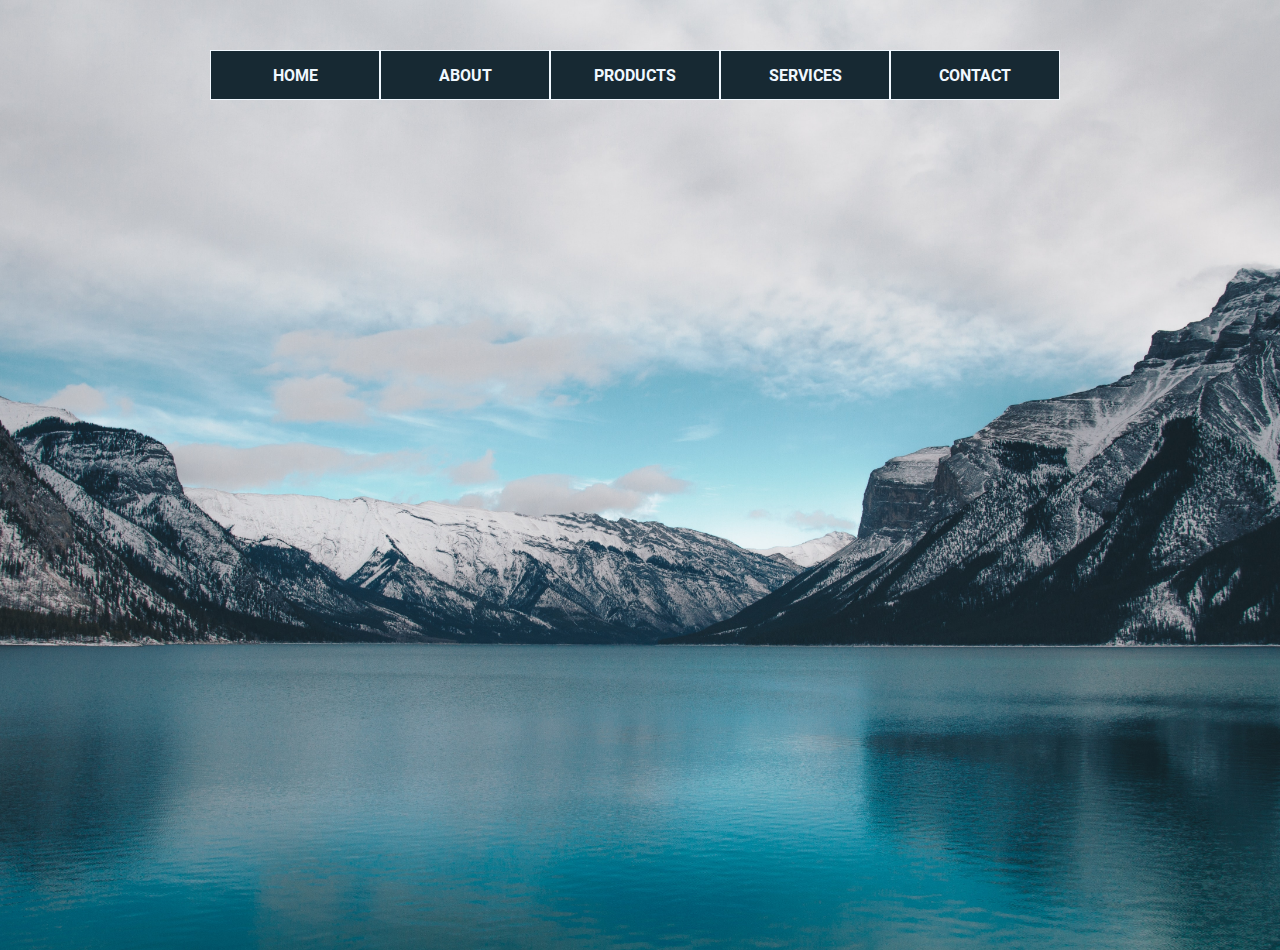
<file: index.html>
<!DOCTYPE html>
<html lang="en">

<head>
    <meta charset="UTF-8">
    <meta http-equiv="X-UA-Compatible" content="IE=edge">
    <meta name="viewport" content="width=, initial-scale=1.0">
    <title>Dropdown Menu</title>
    <link rel="stylesheet" href="./css/reset.css">
    <link rel="stylesheet" href="./fonts/font.css">
    <link rel="stylesheet" href="./css/style.css">
</head>

<body>
    <header>
        <div class="menu">
            <ul>
                <li>HOME</li>
                <li>ABOUT</li>
                <li>PRODUCTS
                    <ul class="sub_menus">
                        <li>Product 1</li>
                        <li>Product 2
                            <ul class="sub_sub_menu">
                                <li>Item 1</li>
                                <li>Item 2</li>
                                <li>Item 3</li>
                            </ul>
                        </li>
                        <li>Product 3</li>
                    </ul>
                </li>
                <li>SERVICES</li>
                <li>CONTACT</li>
            </ul>
        </div>
    </header>
    <main></main>
    <footer></footer>
</body>

</html>
</file>
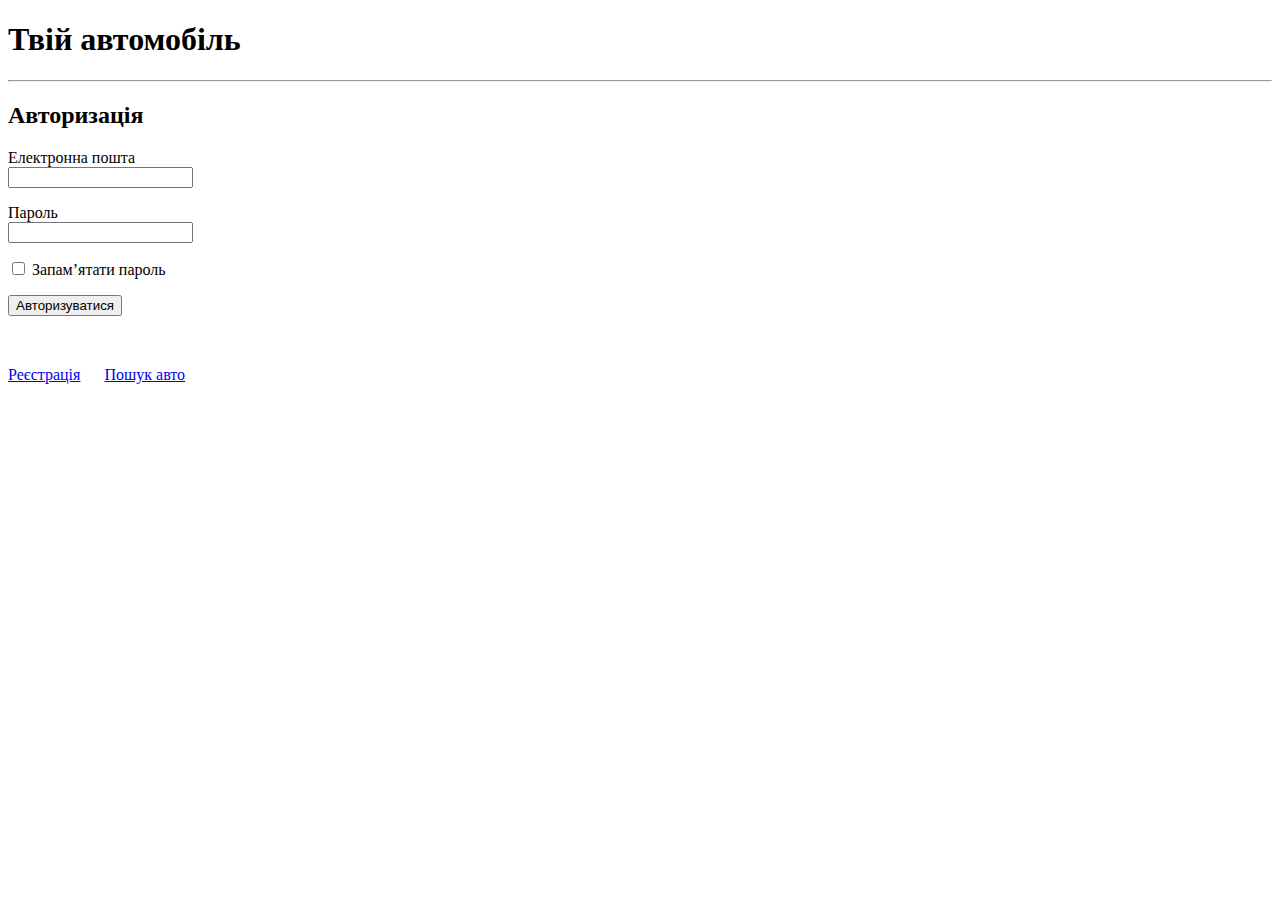
<file: autorization.html>
<!DOCTYPE html>
<html lang="en">

<head>
    <meta charset="UTF-8">
    <meta http-equiv="X-UA-Compatible" content="IE=edge">
    <meta name="viewport" content="width=device-width, initial-scale=1.0">
    <title>Autorization</title>

</head>

<body>
    <main>
        <h1>Твій автомобіль</h1>
        <hr>
        <h2>Авторизація</h2>
        <form>
            <p>
                <label>
                    <span>Електронна пошта</span><br>
                    <input type="email">
                </label>
            </p>

            <p>
                <label>
                    <span>Пароль</span><br>
                    <input type="password">
                </label>
            </p>
            <p>
                <label>
                    <input type="checkbox" name="rememberpass">
                    Запамʼятати пароль
                </label>
            </p>
            <button type="submit">Авторизуватися</button>
        </form>
        <p>&nbsp;</p>
        <a href="./index.html" target="_blank" rel="noopener noreferrer">Реєстрація</a>&nbsp; &nbsp; &nbsp;
        <a href="./search.html" target="_blank" rel="noopener noreferrer">Пошук авто</a>
    </main>
</body>

</html>
</file>
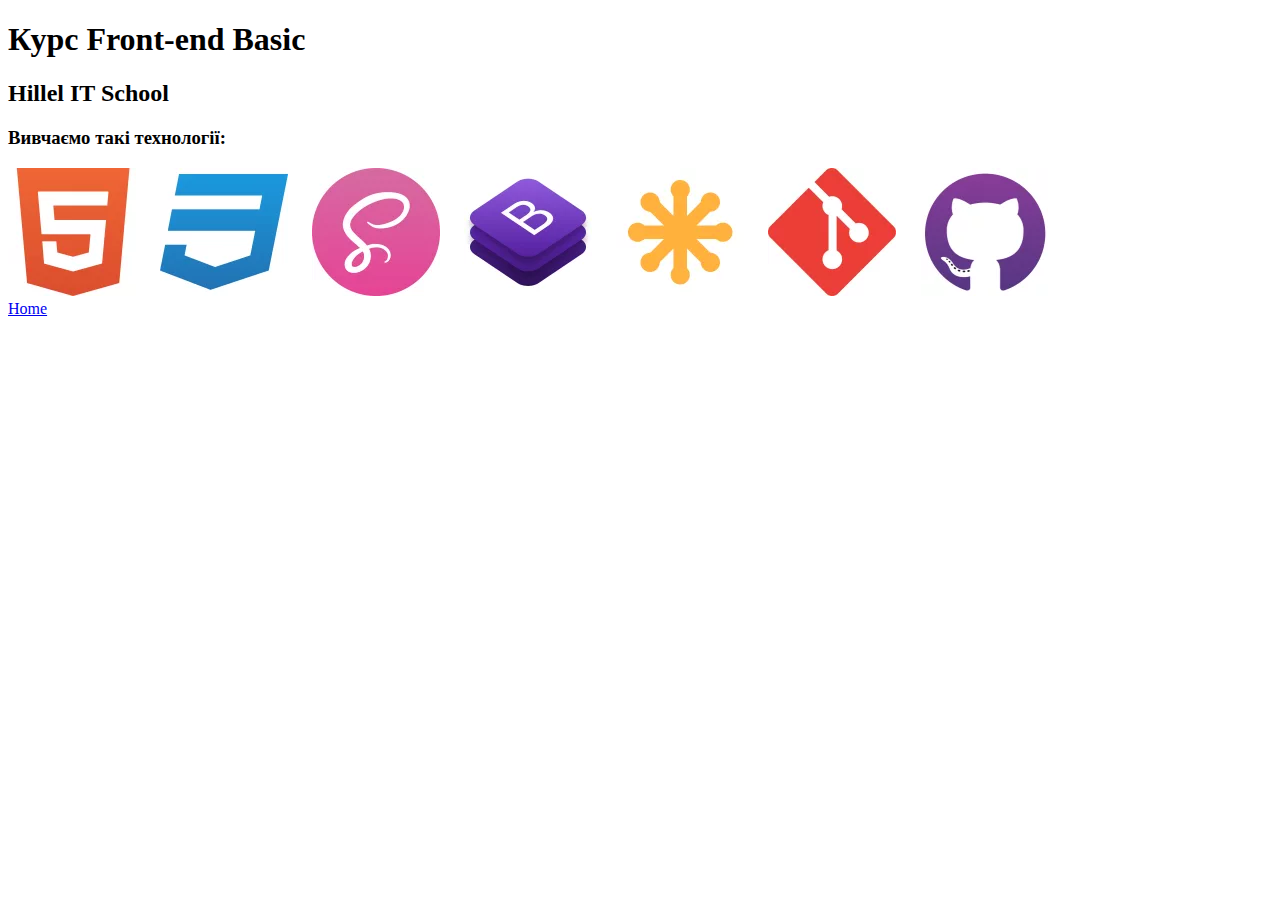
<file: gallery.html>
<!DOCTYPE html>
<html lang="en">

<head>
    <meta charset="UTF-8">
    <meta http-equiv="X-UA-Compatible" content="IE=edge">
    <meta name="viewport" content="width=device-width, initial-scale=1.0">
    <title>Gallery</title>
</head>

<body>
    <header>
        <h1>Курс Front-end Basic</h1>
        <h2>Hillel IT School</h2>
    </header>
    <main>
        <h3>Вивчаємо такі технології:</h3>
        <section>
            <img src="./images/image1.png.webp" alt="HTML5">&nbsp;&nbsp; &nbsp;&nbsp;
            <img src="./images/image2.png.webp" alt="CSS">&nbsp;&nbsp; &nbsp;&nbsp;
            <img src="./images/image3.png.webp" alt="SASS">&nbsp;&nbsp; &nbsp;&nbsp;
            <img src="./images/image4.png.webp" alt="Bootstrap">&nbsp;&nbsp; &nbsp;&nbsp;
            <img src="./images/image5.png.webp" alt="SVG">&nbsp;&nbsp; &nbsp;&nbsp;
            <img src="./images/image6.png.webp" alt="Git">&nbsp;&nbsp; &nbsp;&nbsp;
            <img src="./images/image7.png.webp" alt="Github">
        </section>
        <a href="./index.html">Home</a>
    </main>
    <footer></footer>
</body>

</html>
</file>
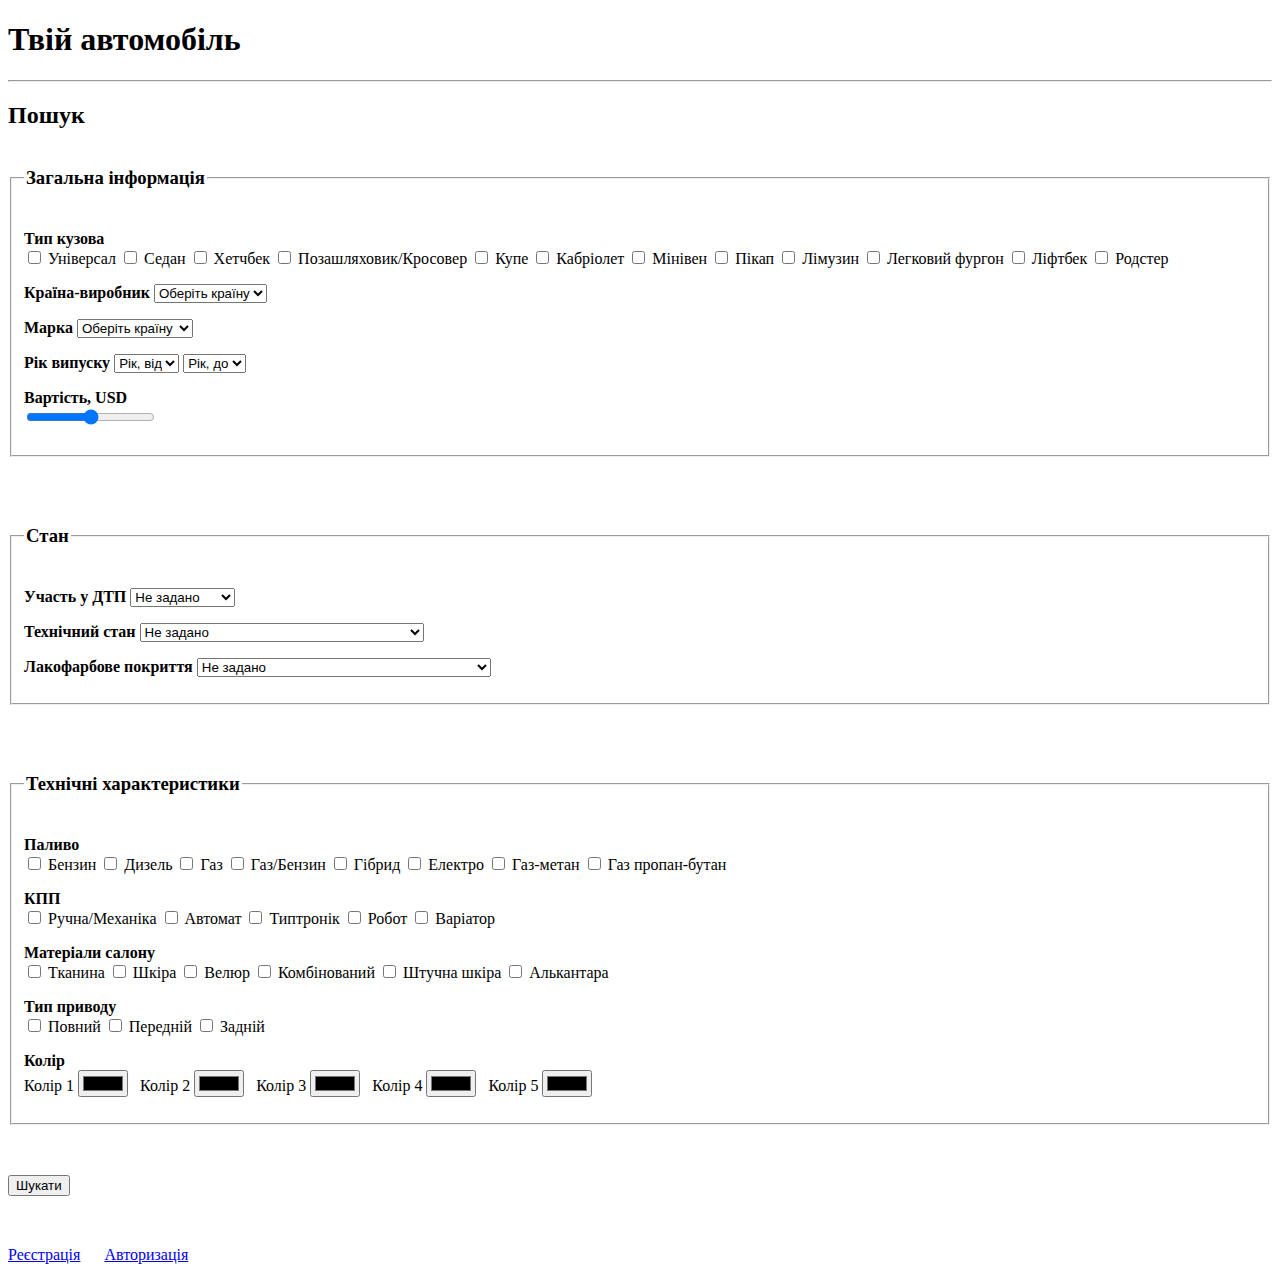
<file: search.html>
<!DOCTYPE html>
<html lang="en">

<head>
    <meta charset="UTF-8">
    <meta http-equiv="X-UA-Compatible" content="IE=edge">
    <meta name="viewport" content="width=device-width, initial-scale=1.0">
    <title>Search</title>

</head>

<body>
    <main>
        <h1>Твій автомобіль</h1>
        <hr>
        <h2>Пошук</h2>
        <form>
            <fieldset>
                <legend>
                    <h3>Загальна інформація</h3>
                </legend>
                <p>
                    <span><strong>Тип кузова</strong></span><br>
                    <label>
                        <input type="checkbox" name="bodytype">
                        Універсал
                    </label>
                    <label>
                        <input type="checkbox" name="bodytype">
                        Седан
                    </label>
                    <label>
                        <input type="checkbox" name="bodytype">
                        Хетчбек
                    </label>
                    <label>
                        <input type="checkbox" name="bodytype">
                        Позашляховик/Кросовер
                    </label>
                    <label>
                        <input type="checkbox" name="bodytype">
                        Купе
                    </label>
                    <label>
                        <input type="checkbox" name="bodytype">
                        Кабріолет
                    </label>
                    <label>
                        <input type="checkbox" name="bodytype">
                        Мінівен
                    </label>
                    <label>
                        <input type="checkbox" name="bodytype">
                        Пікап
                    </label>
                    <label>
                        <input type="checkbox" name="bodytype">
                        Лімузин
                    </label>
                    <label>
                        <input type="checkbox" name="bodytype">
                        Легковий фургон
                    </label>
                    <label>
                        <input type="checkbox" name="bodytype">
                        Ліфтбек
                    </label>
                    <label>
                        <input type="checkbox" name="bodytype">
                        Родстер
                    </label>
                </p>
                <p>
                    <label>
                        <span><strong>Країна-виробник</strong></span>
                        <select id="selectist" name="country">
                            <option value="0" selected disabled>Оберіть країну</option>
                            <option value="germany">Німеччина</option>
                            <option value="japan">Японія</option>
                            <option value="france">Франція</option>
                            <option value="usa">США</option>
                            <option value="korea">Корея</option>
                            <option value="checz">Чехія</option>
                            <option value="china">Китай</option>
                        </select>
                    </label>
                </p>
                <p>
                    <label>
                        <span><strong>Марка</strong></span>
                        <select id="selectbrand" name="brand">
                            <option value="0" selected disabled>Оберіть країну</option>
                            <option value="Audi">Audi</option>
                            <option value="BMW">BMW</option>
                            <option value="Chevrolet">Chevrolet</option>
                            <option value="Ford">Ford</option>
                            <option value="Honda">Honda</option>
                            <option value="Hyundai">Hyundai</option>
                            <option value="Kia">Kia</option>
                            <option value="Lexus">Lexus</option>
                            <option value="Mazda">Mazda</option>
                            <option value="Mercedes-Benz">Mercedes-Benz</option>
                            <option value="Mitsubishi">Mitsubishi</option>
                            <option value="Nissan">Nissan</option>
                            <option value="Opel">Opel</option>
                            <option value="Peugeot">Peugeot</option>
                            <option value="Renault">Renault</option>
                            <option value="Skoda">Skoda</option>
                            <option value="Toyota">Toyota</option>
                            <option value="Volkswagen">Volkswagen</option>
                            <option value="Volvo">Volvo</option>
                        </select>
                    </label>
                </p>
                <p>
                    <label>
                        <span><strong>Рік випуску</strong></span>
                        <select id="year_from" name="yearfrom">
                            <option value="0" selected disabled>Рік, від</option>
                            <option value="2022">2022</option>
                            <option value="2021">2021</option>
                            <option value="2020">2020</option>
                            <option value="2019">2019</option>
                            <option value="2018">2018</option>
                            <option value="2017">2017</option>
                            <option value="2016">2016</option>
                            <option value="2015">2015</option>
                            <option value="2014">2014</option>
                            <option value="2013">2013</option>
                            <option value="2012">2012</option>
                            <option value="2011">2011</option>
                            <option value="2010">2010</option>
                        </select>
                        <select id="year_to" name="yearfrom">
                            <option value="0" selected disabled>Рік, до</option>
                            <option value="2022">2022</option>
                            <option value="2021">2021</option>
                            <option value="2020">2020</option>
                            <option value="2019">2019</option>
                            <option value="2018">2018</option>
                            <option value="2017">2017</option>
                            <option value="2016">2016</option>
                            <option value="2015">2015</option>
                            <option value="2014">2014</option>
                            <option value="2013">2013</option>
                            <option value="2012">2012</option>
                            <option value="2011">2011</option>
                            <option value="2010">2010</option>
                        </select>
                    </label>
                </p>
                <p>
                    <label>
                        <strong>Вартість, USD</strong><br>
                        <input type="range" min="1000" max="1000000" step="500">
                    </label>
                </p>
            </fieldset>
            <p>&nbsp;</p>
            <fieldset>
                <legend>
                    <h3>Стан</h3>
                </legend>
                <p>
                    <label>
                        <span><strong>Участь у ДТП</strong></span>
                        <select id="select_сondition" name="condition">
                            <option value="0" selected disabled>Не задано</option>
                            <option value="dtp_yes">Був у ДТП</option>
                            <option value="dtp_no">Не був у ДТП</option>
                        </select>
                    </label>
                </p>
                <p>
                    <label>
                        <span><strong>Технічний стан</strong></span>
                        <select id="select_techсondition" name="tech_condition">
                            <option value="0" selected disabled>Не задано</option>
                            <option value="condition_ex">Повністю непошкоджене</option>
                            <option value="condition_good">Професійно відремонтовані пошкодження</option>
                            <option value="condition_sat">Не відремонтовані пошкодження</option>
                            <option value="condition_bad">Не на ходу/На запчастини</option>
                        </select>
                    </label>
                </p>
                <p>
                    <label>
                        <span><strong>Лакофарбове покриття</strong></span>
                        <select id="select_cover" name="cover">
                            <option value="0" selected disabled>Не задано</option>
                            <option value="cover_ex">Як нове</option>
                            <option value="cover_good">Професійно виправлені сліди використання</option>
                            <option value="cover_bad">Невиправлені сліди використання</option>
                        </select>
                    </label>
                </p>
            </fieldset>
            <p>&nbsp;</p>
            <fieldset>
                <legend>
                    <h3>Технічні характеристики</h3>
                </legend>
                <p>
                    <span><strong>Паливо</strong></span><br>
                    <label>
                        <input type="checkbox" name="fuel">
                        Бензин
                    </label>
                    <label>
                        <input type="checkbox" name="fuel">
                        Дизель
                    </label>
                    <label>
                        <input type="checkbox" name="fuel">
                        Газ
                    </label>
                    <label>
                        <input type="checkbox" name="fuel">
                        Газ/Бензин
                    </label>
                    <label>
                        <input type="checkbox" name="fuel">
                        Гібрид
                    </label>
                    <label>
                        <input type="checkbox" name="fuel">
                        Електро
                    </label>
                    <label>
                        <input type="checkbox" name="fuel">
                        Газ-метан
                    </label>
                    <label>
                        <input type="checkbox" name="fuel">
                        Газ пропан-бутан
                    </label>
                </p>
                <p>
                    <span><strong>КПП</strong></span><br>
                    <label>
                        <input type="checkbox" name="checkpoint">
                        Ручна/Механіка
                    </label>
                    <label>
                        <input type="checkbox" name="checkpoint">
                        Автомат
                    </label>
                    <label>
                        <input type="checkbox" name="checkpoint">
                        Типтронік
                    </label>
                    <label>
                        <input type="checkbox" name="checkpoint">
                        Робот
                    </label>
                    <label>
                        <input type="checkbox" name="checkpoint">
                        Варіатор
                    </label>
                </p>
                <p>
                    <span><strong>Матеріали салону</strong></span><br>
                    <label>
                        <input type="checkbox" name="interior">
                        Тканина
                    </label>
                    <label>
                        <input type="checkbox" name="interior">
                        Шкіра
                    </label>
                    <label>
                        <input type="checkbox" name="interior">
                        Велюр
                    </label>
                    <label>
                        <input type="checkbox" name="interior">
                        Комбінований
                    </label>
                    <label>
                        <input type="checkbox" name="interior">
                        Штучна шкіра
                    </label>
                    <label>
                        <input type="checkbox" name="interior">
                        Алькантара
                    </label>
                </p>
                <p>
                    <span><strong>Тип приводу</strong></span><br>
                    <label>
                        <input type="checkbox" name="driveunit">
                        Повний
                    </label>
                    <label>
                        <input type="checkbox" name="driveunit">
                        Передній
                    </label>
                    <label>
                        <input type="checkbox" name="driveunit">
                        Задній
                    </label>
                </p>
                <p>
                    <label>
                        <span><strong>Колір</strong></span><br>
                        <span>Колір 1</span>
                        <input type="color">&nbsp;&nbsp;
                        <span>Колір 2</span>
                        <input type="color">&nbsp;&nbsp;
                        <span>Колір 3</span>
                        <input type="color">&nbsp;&nbsp;
                        <span>Колір 4</span>
                        <input type="color">&nbsp;&nbsp;
                        <span>Колір 5</span>
                        <input type="color">&nbsp;&nbsp;
                    </label>
                </p>
            </fieldset>
            <p>&nbsp;</p>
            <button type="submit">Шукати</button>
        </form>
        <p>&nbsp;</p>
        <a href="./index.html" target="_blank" rel="noopener noreferrer">Реєстрація</a>&nbsp; &nbsp; &nbsp;
        <a href="./autorization.html" target="_blank" rel="noopener noreferrer">Авторизація</a>
    </main>
</body>

</html>
</file>
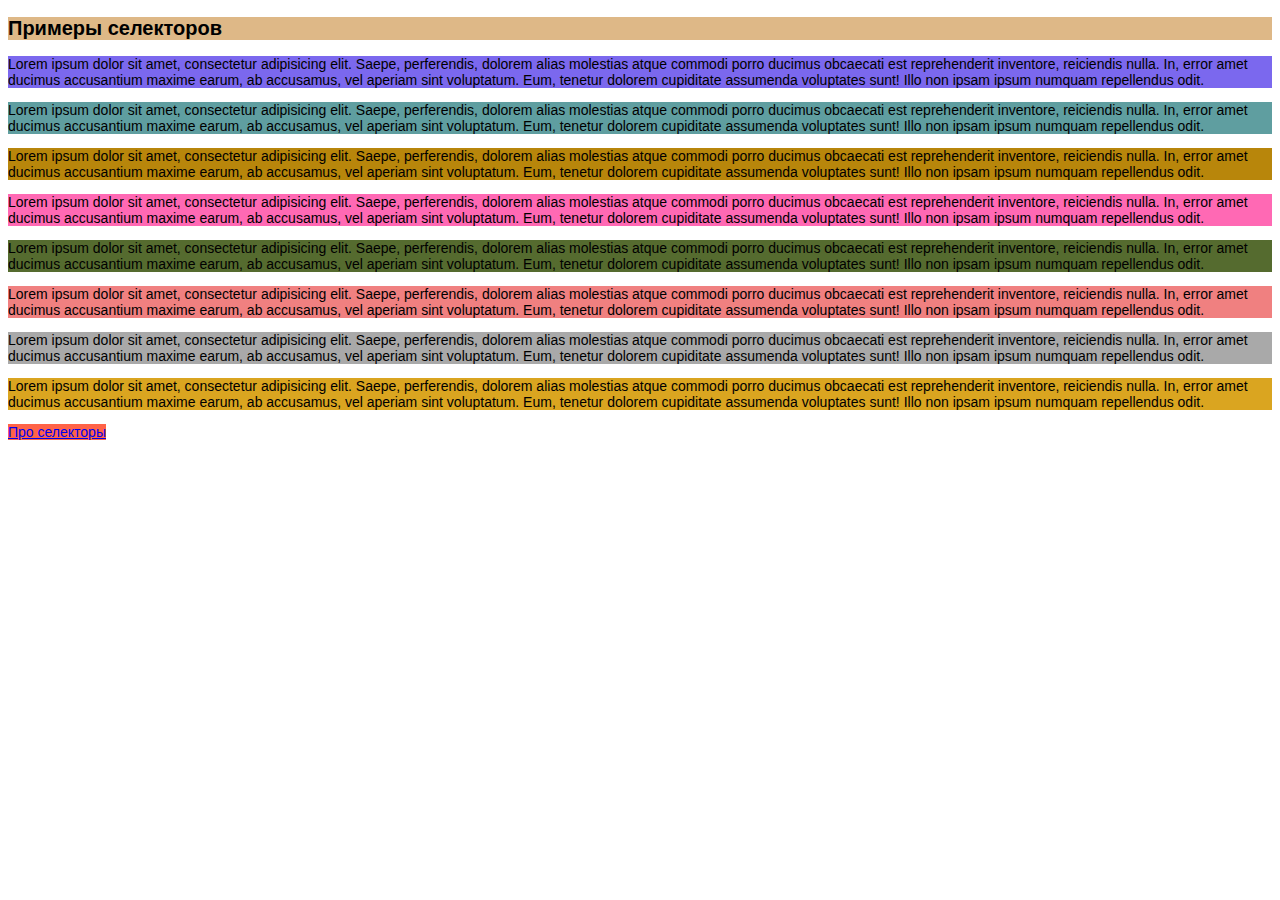
<file: pages/examples.html>
<!DOCTYPE html>
<html lang="en">

<head>
    <meta charset="UTF-8">
    <meta http-equiv="X-UA-Compatible" content="IE=edge">
    <meta name="viewport" content="width=device-width, initial-scale=1.0">
    <title>Examples</title>
    <link rel="stylesheet" href="./examples.css">
</head>

<body>
    <main>
        <h2 class="heading">Примеры селекторов</h2>
        <p>
            Lorem ipsum dolor sit amet, consectetur adipisicing elit. Saepe, perferendis, dolorem alias molestias atque
            commodi porro ducimus obcaecati est reprehenderit inventore, reiciendis nulla. In, error amet ducimus
            accusantium maxime earum, ab accusamus, vel aperiam sint voluptatum. Eum, tenetur dolorem cupiditate
            assumenda voluptates sunt! Illo non ipsam ipsum numquam repellendus odit.
        </p>
        <p class="text">
            Lorem ipsum dolor sit amet, consectetur adipisicing elit. Saepe, perferendis, dolorem alias molestias atque
            commodi porro ducimus obcaecati est reprehenderit inventore, reiciendis nulla. In, error amet ducimus
            accusantium maxime earum, ab accusamus, vel aperiam sint voluptatum. Eum, tenetur dolorem cupiditate
            assumenda voluptates sunt! Illo non ipsam ipsum numquam repellendus odit.
        </p>
        <p id="paragraph">
            Lorem ipsum dolor sit amet, consectetur adipisicing elit. Saepe, perferendis, dolorem alias molestias atque
            commodi porro ducimus obcaecati est reprehenderit inventore, reiciendis nulla. In, error amet ducimus
            accusantium maxime earum, ab accusamus, vel aperiam sint voluptatum. Eum, tenetur dolorem cupiditate
            assumenda voluptates sunt! Illo non ipsam ipsum numquam repellendus odit.
        </p>
        <p class="article">
            Lorem ipsum dolor sit amet, consectetur adipisicing elit. Saepe, perferendis, dolorem alias molestias atque
            commodi porro ducimus obcaecati est reprehenderit inventore, reiciendis nulla. In, error amet ducimus
            accusantium maxime earum, ab accusamus, vel aperiam sint voluptatum. Eum, tenetur dolorem cupiditate
            assumenda voluptates sunt! Illo non ipsam ipsum numquam repellendus odit.
        </p>
        <p class="text paragraph">
            Lorem ipsum dolor sit amet, consectetur adipisicing elit. Saepe, perferendis, dolorem alias molestias atque
            commodi porro ducimus obcaecati est reprehenderit inventore, reiciendis nulla. In, error amet ducimus
            accusantium maxime earum, ab accusamus, vel aperiam sint voluptatum. Eum, tenetur dolorem cupiditate
            assumenda voluptates sunt! Illo non ipsam ipsum numquam repellendus odit.
        </p>
        <p class="text paragraph article">
            Lorem ipsum dolor sit amet, consectetur adipisicing elit. Saepe, perferendis, dolorem alias molestias atque
            commodi porro ducimus obcaecati est reprehenderit inventore, reiciendis nulla. In, error amet ducimus
            accusantium maxime earum, ab accusamus, vel aperiam sint voluptatum. Eum, tenetur dolorem cupiditate
            assumenda voluptates sunt! Illo non ipsam ipsum numquam repellendus odit.
        </p>
        <div>
            <p>
                Lorem ipsum dolor sit amet, consectetur adipisicing elit. Saepe, perferendis, dolorem alias molestias
                atque
                commodi porro ducimus obcaecati est reprehenderit inventore, reiciendis nulla. In, error amet ducimus
                accusantium maxime earum, ab accusamus, vel aperiam sint voluptatum. Eum, tenetur dolorem cupiditate
                assumenda voluptates sunt! Illo non ipsam ipsum numquam repellendus odit.
            </p>
        </div>

        <p>
            Lorem ipsum dolor sit amet, consectetur adipisicing elit. Saepe, perferendis, dolorem alias molestias atque
            commodi porro ducimus obcaecati est reprehenderit inventore, reiciendis nulla. In, error amet ducimus
            accusantium maxime earum, ab accusamus, vel aperiam sint voluptatum. Eum, tenetur dolorem cupiditate
            assumenda voluptates sunt! Illo non ipsam ipsum numquam repellendus odit.
        </p>
    </main>
    <footer>
        <a href="../index.html">Про селекторы</a>
    </footer>
</body>

</html>
</file>
<file: fonts/font.css>
@font-face {
  font-family: 'Roboto';
  src: url('Roboto-Regular.woff') format('woff'),
       url('Roboto-Regular.woff2') format('woff2');
  font-weight: 400;
  font-style: normal;
}

@font-face {
  font-family: 'Roboto';
  src: url('Roboto-Medium.woff') format('woff'),
       url('Roboto-Medium.woff2') format('woff2');
  font-weight: 500;
  font-style: normal;
}

@font-face {
  font-family: 'Roboto';
  src: url('Roboto-Bold.woff') format('woff'),
       url('Roboto-Bold.woff2') format('woff2');
  font-weight: 700;
  font-style: normal;
}
</file>
<file: css/style.css>
body {
    background-image: url(../img/image.jpg);
    background-size: cover;
    -webkit-background-size: cover;
    background-position: center center;
    height: 100vh;
}

.menu {
    max-width: 860px;
    margin-top: 50px;
    margin-left: auto;
    margin-right: auto;
}

.menu ul {
    list-style: none;
}

.menu ul li {
    background-color: #172933;
    width: 170px;
    height: 50px;
    border: 1px solid aliceblue;
    color: aliceblue;
    font-weight: 700;
    line-height: 50px;
    text-align: center;
    float: left;
    position: relative;
}

.menu ul li:hover {
    background-color: #1B576B;
}

.menu ul ul {
    display: none;
}

.menu ul li:hover > ul {
    display: block;
}

.menu ul ul ul {
    margin-left: 170px;
    top: 0;
    position: absolute;
}
</file>
<file: pages/examples.css>
* {
    font-family: Verdana, Geneva, Tahoma, sans-serif;
    font-size: 14px;
}
.heading {
    background-color: burlywood;
    font-size: 20px;
}

h2.heading + p {
    background-color: mediumslateblue;
}
.text {
    background-color: cadetblue;
}
#paragraph {
    background-color: darkgoldenrod;
}   

.article {
    background-color: hotpink;
}

.text.paragraph {
    background-color: darkolivegreen;
}

.text.paragraph.article {
    background-color: lightcoral;
}
[href] {
    background-color: tomato;
}
div > p {
    background-color: darkgray;
}
div + p {
    background-color: goldenrod;
}
</file>
